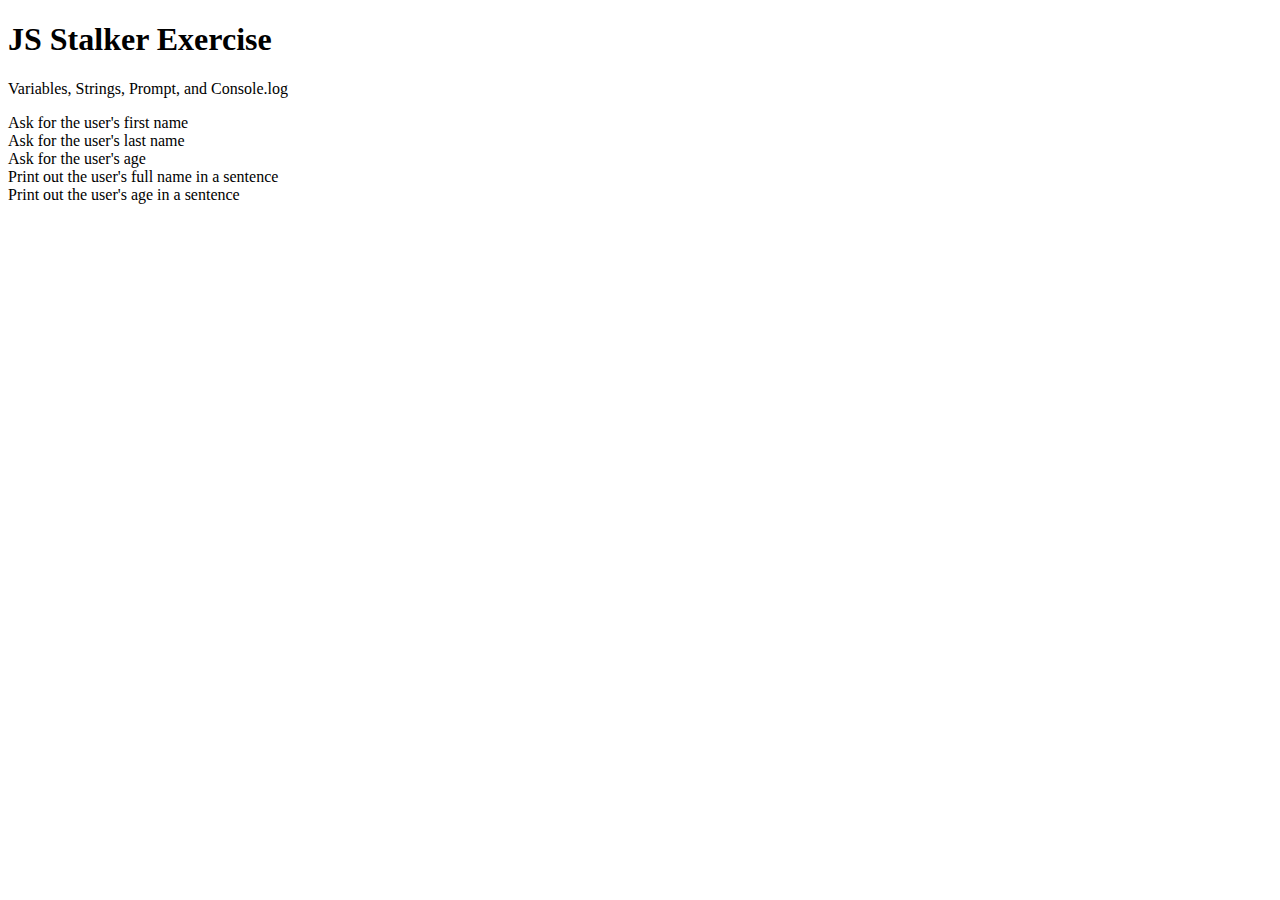
<file: 08_Including_Scripts/index.html>
<!DOCTYPE html>
<html>
<head>
	<title>Script Demo</title>

</head>
<body>
<h1>JS Stalker Exercise</h1>

<p>Variables, Strings, Prompt, and Console.log</p>

<li>Ask for the user's first name</li>
<li>Ask for the user's last name</li>
<li>Ask for the user's age</li>
<li>Print out the user's full name in a sentence</li>
<li>Print out the user's age in a sentence</li>



<script src="script.js"></script>
</body>
</html>
</file>
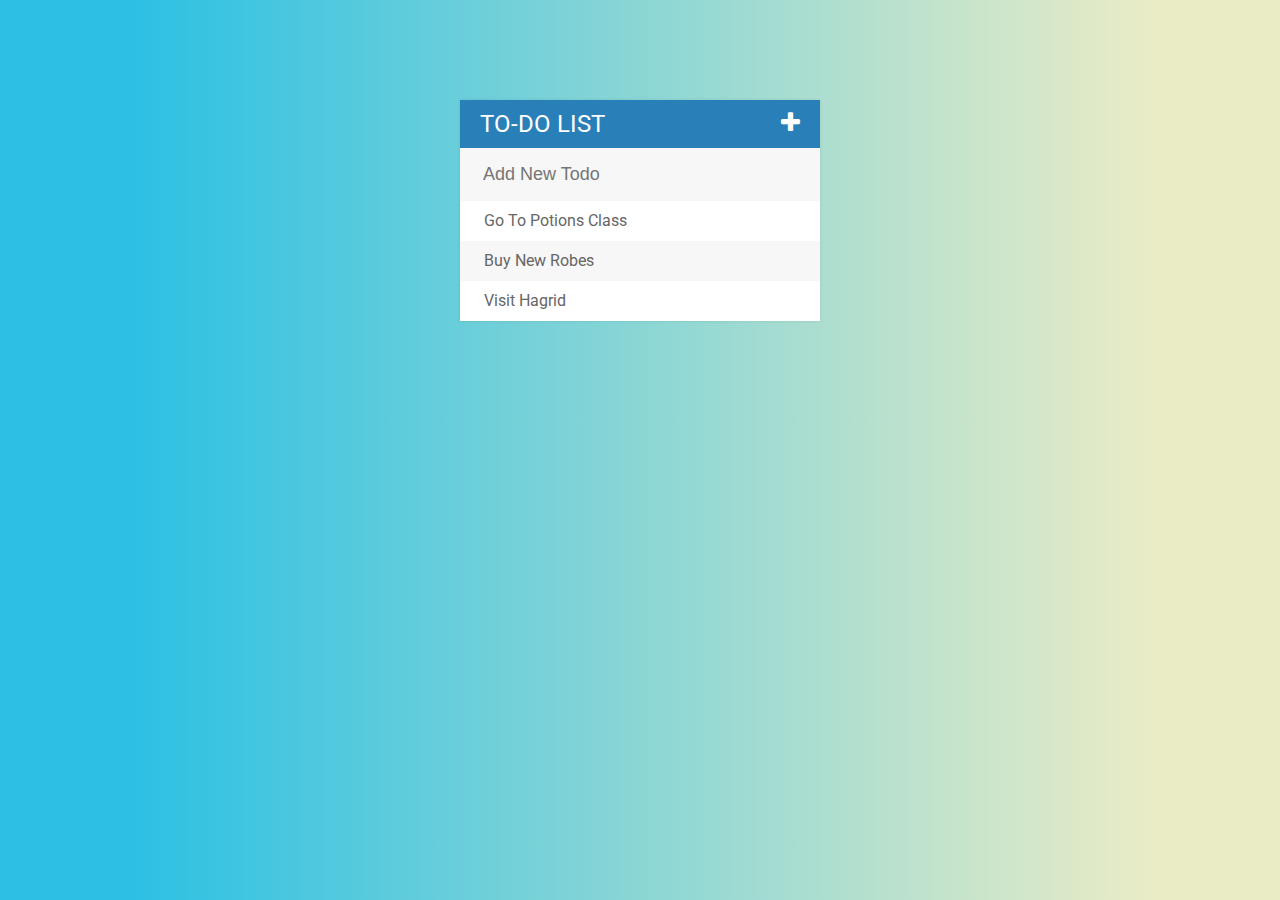
<file: Todo-List-Project/index.html>
<!DOCTYPE html>
<html>
<head>
	<title>Todo List</title>
	<link rel="stylesheet" type="text/css" href="assets/css/todos.css">
	<link href='https://fonts.googleapis.com/css?family=Roboto:400,700,500' rel='stylesheet' type='text/css'>
	<link rel="stylesheet" type="text/css" href="https://cdnjs.cloudflare.com/ajax/libs/font-awesome/4.4.0/css/font-awesome.css">
	<script type="text/javascript" src="assets/js/lib/jquery-2.1.4.min.js"></script>
</head>
<body>

<div id="container">
	<h1>To-Do List <i class="fa fa-plus"></i></h1>
	<input type="text" placeholder="Add New Todo">

	<ul>
		<li><span><i class="fa fa-trash"></i></span> Go To Potions Class</li>
		<li><span><i class="fa fa-trash"></i></span> Buy New Robes</li>
		<li><span><i class="fa fa-trash"></i></span> Visit Hagrid</li>
	</ul>
</div>

<script type="text/javascript" src="assets/js/todos.js"></script>
</body>
</html>
</file>
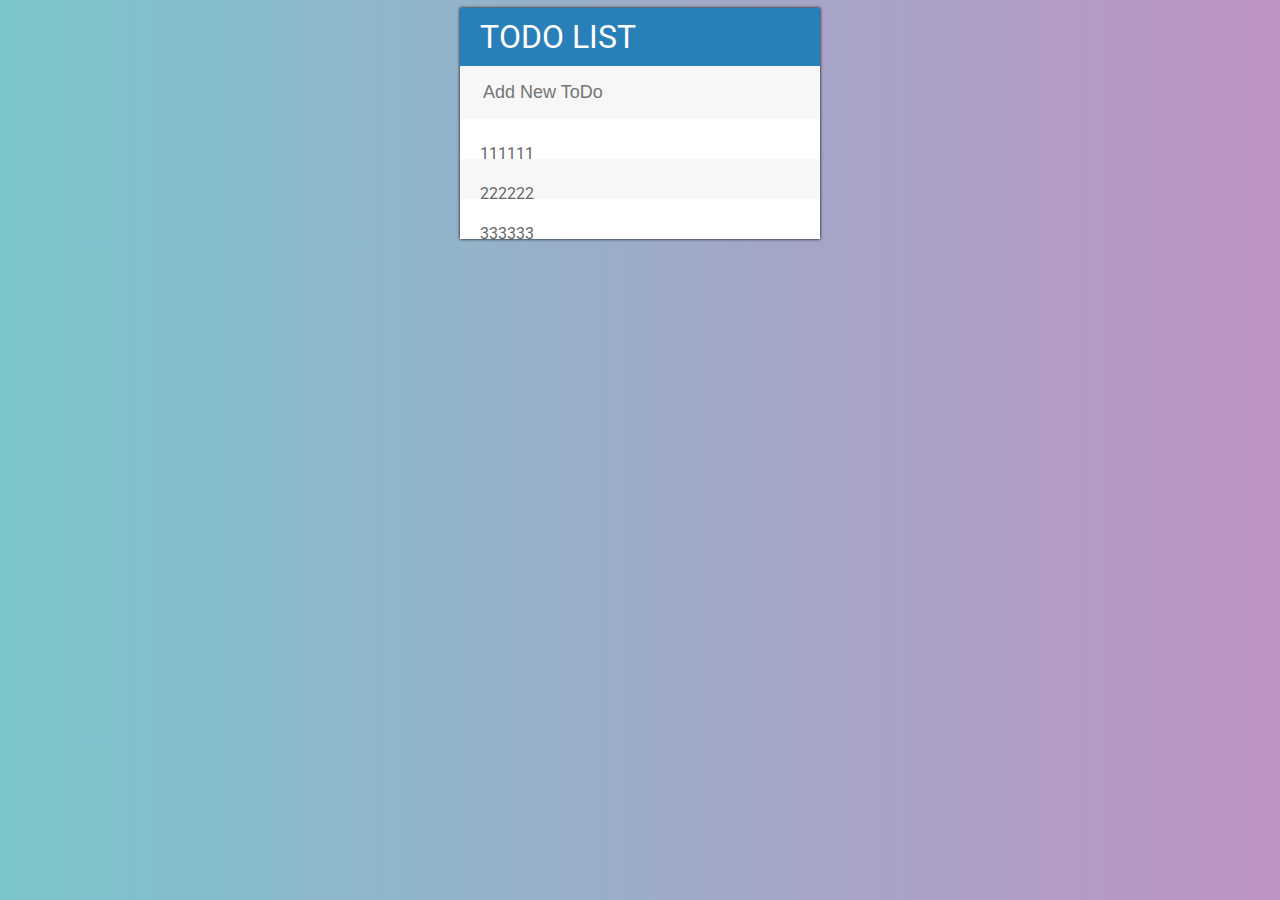
<file: Front End/ToDo List/index.html>
<!DOCTYPE html>
<html>
<head>
	<title>ToDo List</title>
	<link rel="stylesheet" type="text/css" href="assets/css/todos.css">
	<link href="https://fonts.googleapis.com/css?family=Roboto:400,500,700" rel="stylesheet">
	<link rel="stylesheet" href="https://use.fontawesome.com/releases/v5.0.13/css/all.css" integrity="sha384-DNOHZ68U8hZfKXOrtjWvjxusGo9WQnrNx2sqG0tfsghAvtVlRW3tvkXWZh58N9jp" crossorigin="anonymous">
	<script type="text/javascript" src = "assets/js/lib/jquery-2.1.4.min.js"></script>
</head>
<body>
	<div id = "container">
		<h1>ToDo List <i class="fas fa-plus"></i></h1>
		<input type="text" placeholder="Add New ToDo">
		<ul>
			<li><span><i class="fas fa-trash"></i></span>111111</li>
			<li><span><i class="fas fa-trash"></i></span>222222</li>
			<li><span><i class="fas fa-trash"></i></span>333333</li>
		</ul>
	</div>
	<script type="text/javascript" src = "assets/js/todos.js"></script>
</body>
</html>
</file>
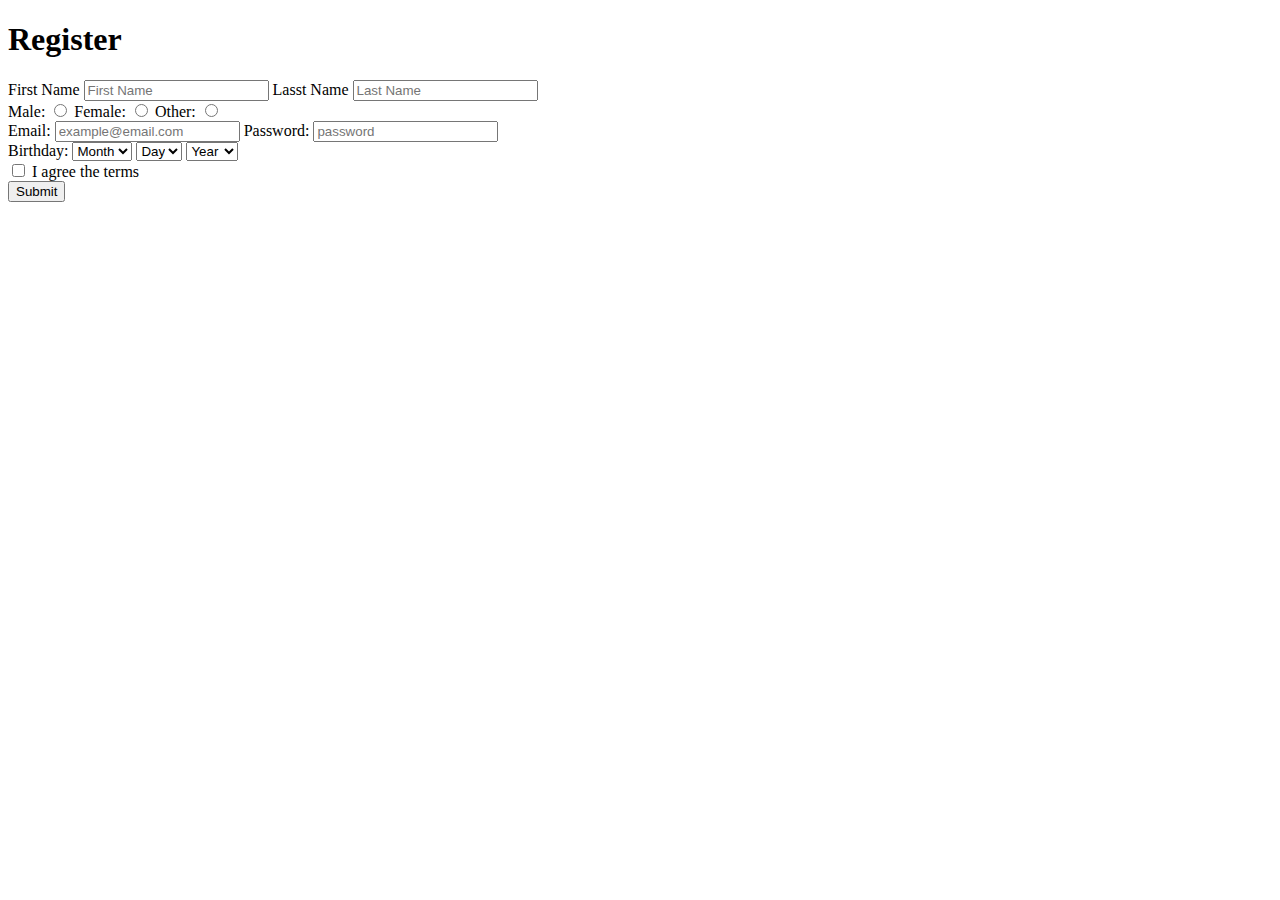
<file: forms.html>
<!DOCTYPE html>
<html>
<head>
	<title>register</title>
</head>
<body>
<h1>Register</h1>

<form>
	<label for="first">First Name</label>
	<input name = "first" id = "first" type="text" placeholder="First Name" required>
	<label for="last">Lasst Name</label>
	<input name = "last" id = "last"type="text" placeholder="Last Name" required>

	<div>
		<label for = "male">Male:</label>
		<input id = "male" name = "gender" type="radio" value = "male">
		<label for = "female">Female:</label>
		<input id = "female" name = "gender" type="radio" value = "female">
		<label for = "other">Other:</label>
		<input id = "other" name = "gender" type="radio" value = "other">
	</div>

	<div>
		<label>
			Email:
			<input type="email" placeholder="example@email.com" name="email" required>
		</label>
		
		<label>
			Password:
			<input type="password" placeholder="password" name="password" pattern=".{5, 10}" title="required 5 to 10 characters" required>
		</label>
	</div>

	<div>
		<label>
			Birthday:
			<select name = "month">
				<option>Month</option>
				<option>Jan</option>
				<option>Feb</option>
			</select>
			<select name = "day">
				<option>Day</option>
				<option>3</option>
				<option>5</option>
			</select>
			<select name = "year">
				<option>Year</option>
				<option>2008</option>
				<option>2010</option>
			</select>
		</label>
		
	</div>

	<div>
		<input type="checkbox" id="agreed name = "agreed">
		<label for = "agreed"> I agree the terms</label>
	</div>

	<input type="submit">
</form>
</body>
</html>
</file>
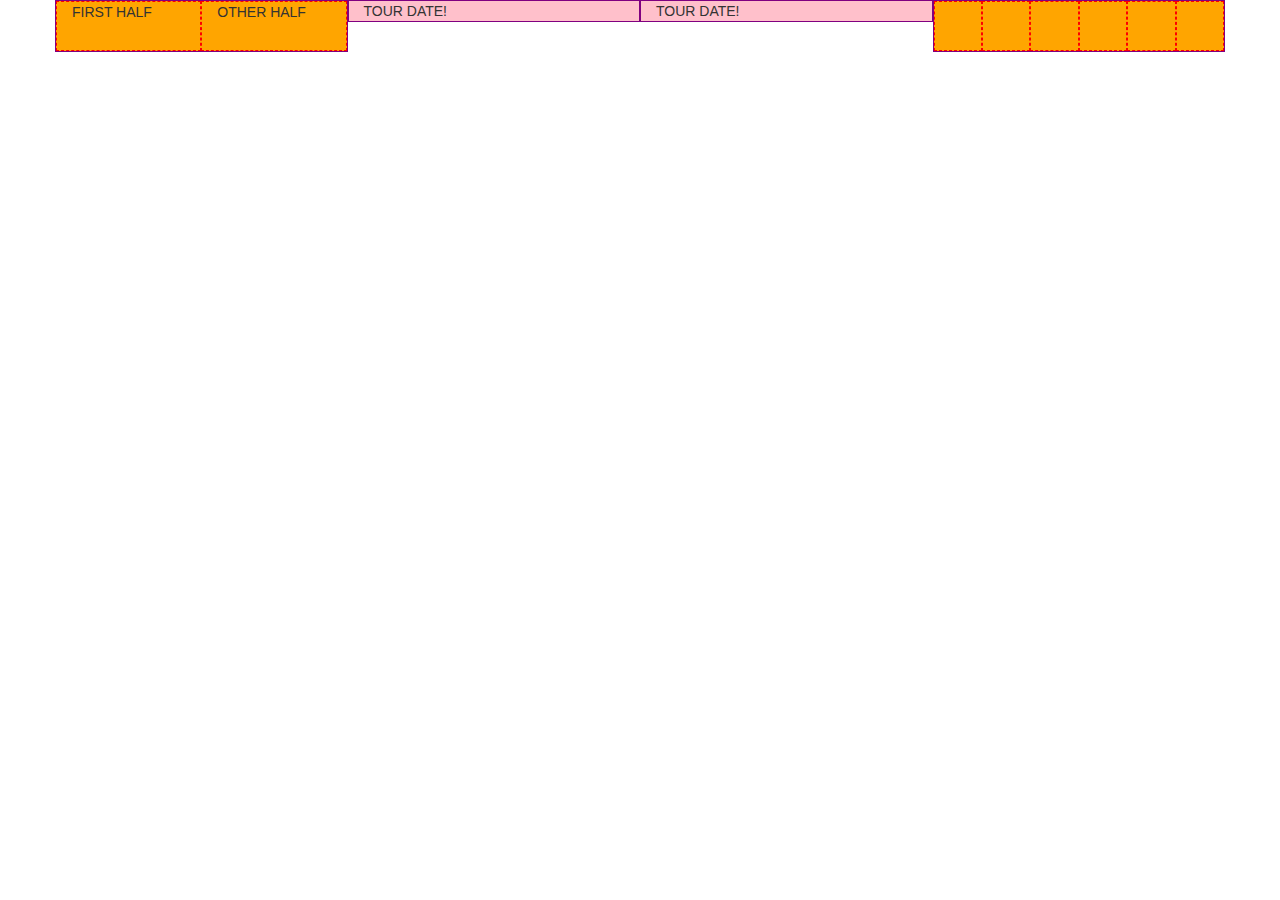
<file: 06_Grid/grid.html>
<!DOCTYPE html>
<html>
<head>
	<title>Bootstrap Grid System</title>
	<link rel="stylesheet" type="text/css" href="https://maxcdn.bootstrapcdn.com/bootstrap/3.3.5/css/bootstrap.min.css">

  <style type="text/css">
  .pink {
    background: pink;
    border: 1px solid purple;
  }
  .orange {
    background: orange;
    border: 1px dashed red;
    height: 50px;
  }
  </style>

</head>
<body>

<!-- =====================================-->
<!--             OBJECTIVES               -->
<!-- 1. Understand Purpose of Grid System -->
<!-- 2. Understand the 4 different sizes  -->
<!-- 3. Write Nested Grids                -->
<!-- ==================================== -->

<div class="container">
<!--   <div class="row">
    <div class="col-lg-1 col-md-2 pink">COL LG 1</div>
    <div class="col-lg-1 col-md-2 pink">COL LG 1</div>
    <div class="col-lg-1 col-md-2 pink">COL LG 1</div>
    <div class="col-lg-1 col-md-2 pink">COL LG 1</div>
    <div class="col-lg-1 col-md-2 pink">COL LG 1</div>
    <div class="col-lg-1 col-md-2 pink">COL LG 1</div>
    <div class="col-lg-1 col-md-2 pink">COL LG 1</div>
    <div class="col-lg-1 col-md-2 pink">COL LG 1</div>
    <div class="col-lg-1 col-md-2 pink">COL LG 1</div>
    <div class="col-lg-1 col-md-2 pink">COL LG 1</div>
    <div class="col-lg-1 col-md-2 pink">COL LG 1</div>
    <div class="col-lg-1 col-md-2 pink">COL LG 1</div>
  </div> -->
  <div class="row">
    <div class="col-md-3 col-sm-6 pink">
      <div class="row">
        <div class="col-lg-6 orange">FIRST HALF</div>
        <div class="col-lg-6 orange">OTHER HALF</div>
      </div>
    </div>
    <div class="col-md-3 col-sm-6 pink">TOUR DATE!</div>
    <div class="col-md-3 col-sm-6 pink">TOUR DATE!</div>
    <div class="col-md-3 col-sm-6 pink">
      <div class="row">
        <div class="col-lg-2 orange"></div>
        <div class="col-lg-2 orange"></div>
        <div class="col-lg-2 orange"></div>
        <div class="col-lg-2 orange"></div>
        <div class="col-lg-2 orange"></div>
        <div class="col-lg-2 orange"></div>
      </div>
    </div>
  </div>
</div>
</body>
</html>
</file>
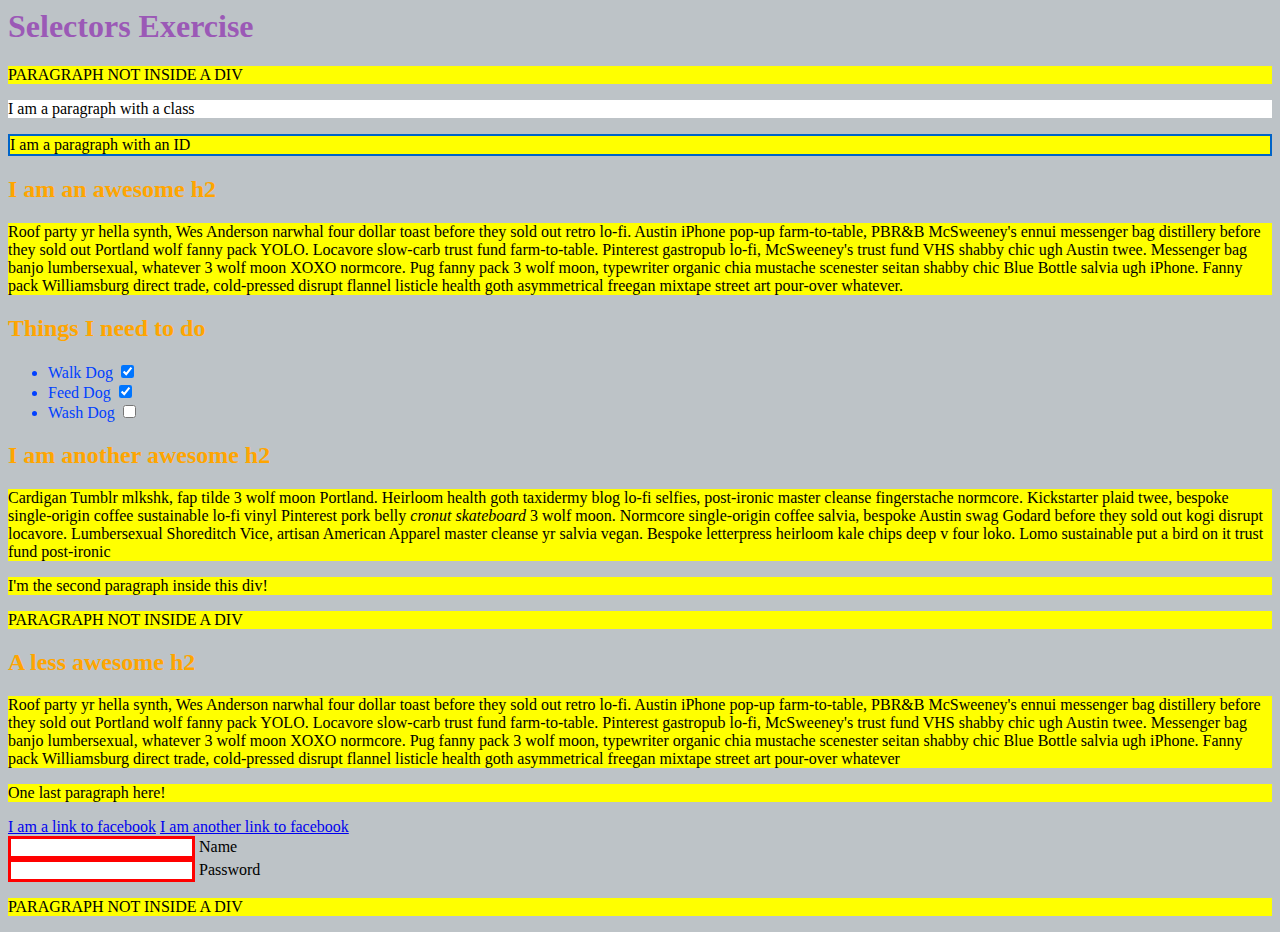
<file: 09_Selector_Exercise_Starter/selectorsExercise.html>
<html>
<head>
  <meta charset="UTF-8">
  <title>Selectors Exercise</title>
  <link rel="stylesheet" type="text/css" href="selectors.css">
</head>
<body>
  <h1>Selectors Exercise</h1>

<p>PARAGRAPH NOT INSIDE A DIV</p>

<div>
  <p class="hello">I am a paragraph with a class</p>
  <p id="special">I am a paragraph with an ID</p>

  <h2>I am an awesome h2</h2>
  
  
  <p>Roof party yr hella synth, Wes Anderson narwhal four dollar toast before they sold out retro lo-fi. Austin iPhone pop-up farm-to-table, PBR&B McSweeney's ennui messenger bag distillery before they sold out Portland wolf fanny pack YOLO. Locavore slow-carb trust fund farm-to-table. Pinterest gastropub lo-fi, McSweeney's trust fund VHS shabby chic ugh Austin twee. Messenger bag banjo lumbersexual, whatever 3 wolf moon XOXO normcore. Pug fanny pack 3 wolf moon, typewriter organic chia mustache scenester seitan shabby chic Blue Bottle salvia ugh iPhone. Fanny pack Williamsburg direct trade, cold-pressed disrupt flannel listicle health goth asymmetrical freegan mixtape street art pour-over whatever.</p>

</div>

<div>
  <h2>Things I need to do</h2>

  <ul>
    <li>Walk Dog <input type="checkbox" checked> </li>
    <li>Feed Dog <input type="checkbox" checked> </li>
    <li>Wash Dog <input type="checkbox"></li>
  </ul>
</div>

<div>
  <h2>I am another awesome h2</h2>

  <p>Cardigan Tumblr mlkshk, fap tilde 3 wolf moon Portland. Heirloom health goth taxidermy blog lo-fi selfies, post-ironic master cleanse fingerstache normcore. Kickstarter plaid twee, bespoke single-origin coffee sustainable lo-fi vinyl Pinterest pork belly <em>cronut skateboard</em> 3 wolf moon. Normcore single-origin coffee salvia, bespoke Austin swag Godard before they sold out kogi disrupt locavore. Lumbersexual Shoreditch Vice, artisan American Apparel master cleanse yr salvia vegan. Bespoke letterpress heirloom kale chips deep v four loko. Lomo sustainable put a bird on it trust fund post-ironic</p>

  <p>I'm the second paragraph inside this div!</p>
</div>

<p>PARAGRAPH NOT INSIDE A DIV</p>


<div>
  <h2>A less awesome h2</h2>

  <p>Roof party yr hella synth, Wes Anderson narwhal four dollar toast before they sold out retro lo-fi. Austin iPhone pop-up farm-to-table, PBR&B McSweeney's ennui messenger bag distillery before they sold out Portland wolf fanny pack YOLO. Locavore slow-carb trust fund farm-to-table. Pinterest gastropub lo-fi, McSweeney's trust fund VHS shabby chic ugh Austin twee. Messenger bag banjo lumbersexual, whatever 3 wolf moon XOXO normcore. Pug fanny pack 3 wolf moon, typewriter organic chia mustache scenester seitan shabby chic Blue Bottle salvia ugh iPhone. Fanny pack Williamsburg direct trade, cold-pressed disrupt flannel listicle health goth asymmetrical freegan mixtape street art pour-over whatever</p>

  <p>One last paragraph here!</p>

  <a href="http://www.facebook.com">I am a link to facebook</a>
  <a href="http://www.facebook.com">I am another link to facebook</a>
  <br>

  <input type="text" name="name" /><label> Name</label><br/>
  <input type="password" name="password" /><label> Password</label><br/>

</div>

<p>PARAGRAPH NOT INSIDE A DIV</p>

</body>
</html>
</file>
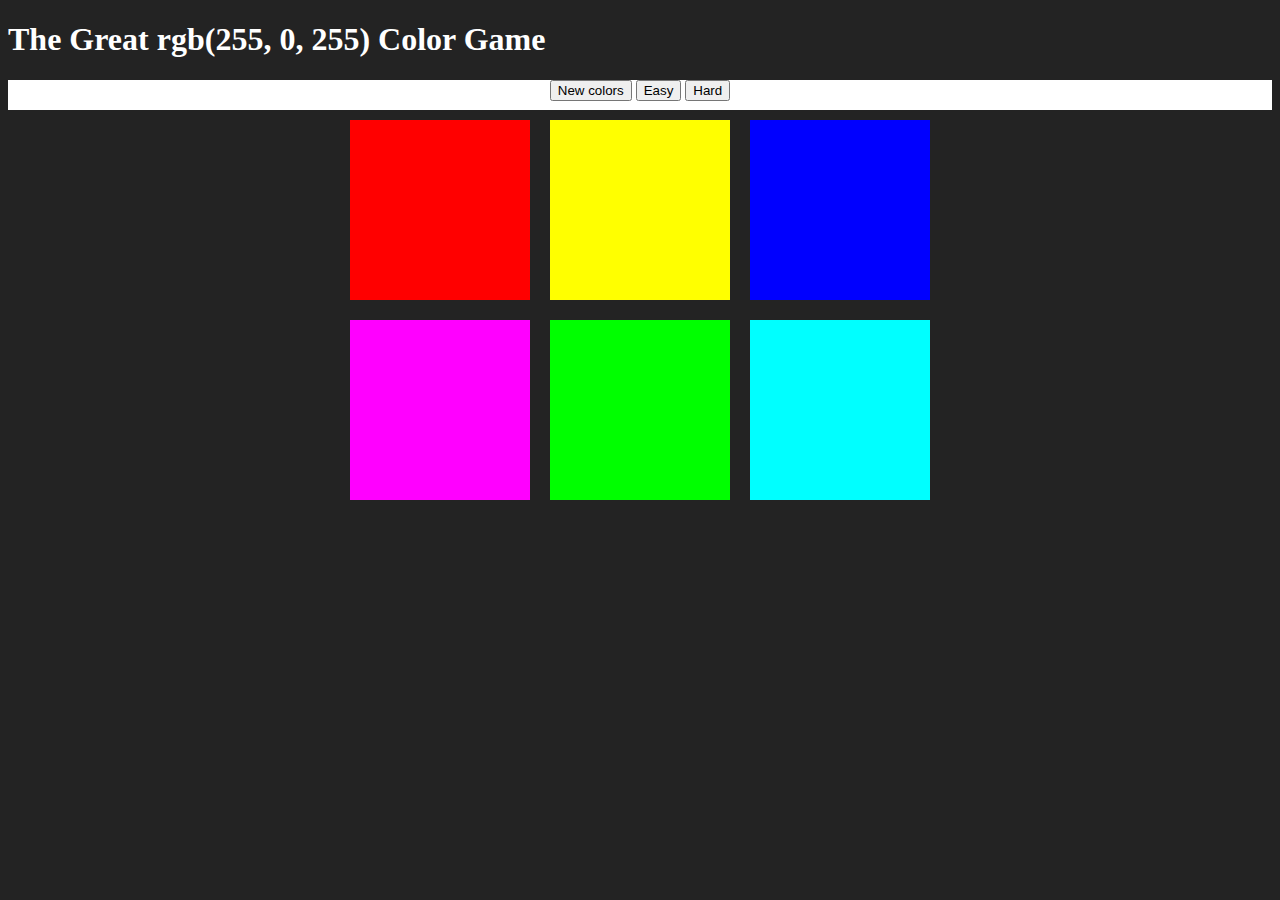
<file: color game/colorgame.html>
<!DOCTYPE html>
<html>
<head>
	<title>Color Game</title>
	<link rel="stylesheet" type="text/css" href="colorgame.css">
</head>
<body>
	<h1>The Great <span id = "colorDisplay">RGB</span> Color Game</h1>

	<div id = "stripe">
		<button id="reset">New colors</button>
		<span id = "message"></span>
		<button id = "ezbtn">Easy</button>
		<button id = "hdbtn">Hard</button>
	</div>

	<div id = "container">
		<div class = "square"></div>
		<div class = "square"></div>
		<div class = "square"></div>
		<div class = "square"></div>
		<div class = "square"></div>
		<div class = "square"></div>	
	</div>
	<script type="text/javascript" src = "colorgame.js"></script>	

</body>
</html>
</file>
<file: Todo-List-Project/assets/css/todos.css>
body {
	font-family: Roboto;
  background: -webkit-linear-gradient(90deg, #2BC0E4 10%, #EAECC6 90%); /* Chrome 10+, Saf5.1+ */
  background:    -moz-linear-gradient(90deg, #2BC0E4 10%, #EAECC6 90%); /* FF3.6+ */
  background:     -ms-linear-gradient(90deg, #2BC0E4 10%, #EAECC6 90%); /* IE10 */
  background:      -o-linear-gradient(90deg, #2BC0E4 10%, #EAECC6 90%); /* Opera 11.10+ */
  background:         linear-gradient(90deg, #2BC0E4 10%, #EAECC6 90%); /* W3C */
}

ul {
	list-style: none;
	margin: 0;
	padding: 0;
}


h1 {
	background: #2980b9;
	color: white;
	margin: 0;
	padding: 10px 20px;
	text-transform: uppercase;
	font-size: 24px;
	font-weight: normal;
}

.fa-plus {
	float: right;
}




li {
	background: #fff;
	height: 40px;
	line-height: 40px;
	color: #666;
}

li:nth-child(2n){
	background: #f7f7f7;
}

span {
	background: #e74c3c;
	height: 40px;
	margin-right: 20px;
	text-align: center;
	color: white;
	width: 0;
	display: inline-block;
	transition: 0.2s linear;
	opacity: 0;
}

li:hover span {
	width: 40px;
	opacity: 1.0;
}

input {
	font-size: 18px;
	color: #2980b9;
	background-color: #f7f7f7;
	width: 100%;
	padding: 13px 13px 13px 20px;
	box-sizing: border-box;
	border: 3px solid rgba(0,0,0,0);
}

input:focus{
	background: #fff;
	border: 3px solid #2980b9;
	outline: none;
}

#container {
	width: 360px;
	margin: 100px auto;
	background: #f7f7f7;
	box-shadow: 0 0 3px rgba(0,0,0, 0.1);
}

.completed {
	color: gray;
	text-decoration: line-through;
}
</file>
<file: Front End/ToDo List/assets/css/todos.css>
h1 {
	background: #2980b9;
	color: white;
	margin: 0;
	padding: 10px 20px;
	text-transform: uppercase;
	font-weight: normal;
}

ul {
	list-style: none;
	margin: 0;
	padding: 0;
}

.fa-plus {
	float: right;
}

body {
	font-family: Roboto;
	background: #BE93C5;  /* fallback for old browsers */
	background: -webkit-linear-gradient(to right, #7BC6CC, #BE93C5);  /* Chrome 10-25, Safari 5.1-6 */
	background: linear-gradient(to right, #7BC6CC, #BE93C5); /* W3C, IE 10+/ Edge, Firefox 16+, Chrome 26+, Opera 12+, Safari 7+ */
}

input {
	font-size: 18px;
	color: #2980b9;
	background-color: #f7f7f7;
	width: 100%;
	padding: 13px 13px 13px 20px;
	box-sizing: border-box;
	border: 3px solid rgba(0,0,0,0);
}

input:focus {
	background-color: #fff;
	border: 3px solid #2980b9;
	outline: none;
}

li {
	background: #fff;
	height: 40px;
	line-height: 40px;
	color: #666;
}

li:nth-child(2n) {
	background: #f7f7f7;
}

span {
	background-color: #e74c3c;
	height: 40px;
	margin-right: 20px;
	text-align: center;
	color: white;
	width: 0;
	display: inline-block;
	transition: 0.5s linear;
	opacity: 0;
}

li:hover span {
	width: 40px;
	opacity: 1.0;
}

#container {
	width: 360px;
	margin: 0 auto;
	background: #f7f7f7;
	box-shadow: 0 0 3px 
}

.completed {
	color: grey;
	text-decoration: line-through;
}
</file>
<file: 09_Selector_Exercise_Starter/selectors.css>
/* Style the HTML elements according to the following instructions. 
DO NOT ALTER THE EXISTING HTML TO DO THIS.  WRITE ONLY CSS!

/* Give the <body> element a background of #bdc3c7*/
body {
	background: #bdc3c7;
}

/* Make the <h1> element #9b59b6*/
h1 {
	color : #9b59b6;
}

/* Make all <h2> elements orange */
h2 {
	color : orange;
}

/* Make all <li> elements blue(pick your own hexadecimal blue)*/ 
li {
	color : #0040FF;
}

/*Change the background on every paragraph to be yellow*/
p {
	background: yellow;
}

/*Make all inputs have a 3px red border*/
input {
	border: 3px solid red;
}

/* Give everything with the class 'hello' a white background*/
.hello {
	background: white;
}

/* Give the element with id 'special' a 2px solid blue border(pick your own rgb blue)*/

#special {
	border: 2px solid rgb(0, 100, 200);
}
/*Make all the <p>'s that are nested inside of divs 25px font(font-size: 25px)*/


/*Make only inputs with type 'text' have a gray background*/


/* Give both <p>'s inside the 3rd <div> a pink background*/


/* Give the 2nd <p> inside the 3rd <div> a 5px white border*/


/* Make the <em> in the 3rd <div> element white and 20px font(font-size:20px)*/



/*BONUS CHALLENGES*/
/*You may need to research some other selectors and properties*/

/*Make all "checked" checkboxes have a left margin of 50px(margin-left: 50px)*/


/* Make the <label> elements all UPPERCASE without changing the HTML(definitely look this one up*/


/*Make the first letter of the element with id 'special' green and 100px font size(font-size: 100)*/


/*Make the <h1> element's color change to blue when hovered over */


/*Make the <a> element's that have been visited gray */
</file>
<file: color game/colorgame.css>
body {
	background-color: #232323;
}


.square {
	width: 30%;
	background-color: purple;
	padding-bottom: 30%;
	float: left;
	margin: 1.66%;
}

#container {
	margin: 0 auto;
	max-width: 600px;
}

h1 {
	color: white;
}

#message {
	color: black;
}

#stripe {
	background-color: white;
	text-align: center;
	height: 30px;
	color: black;
}
</file>
